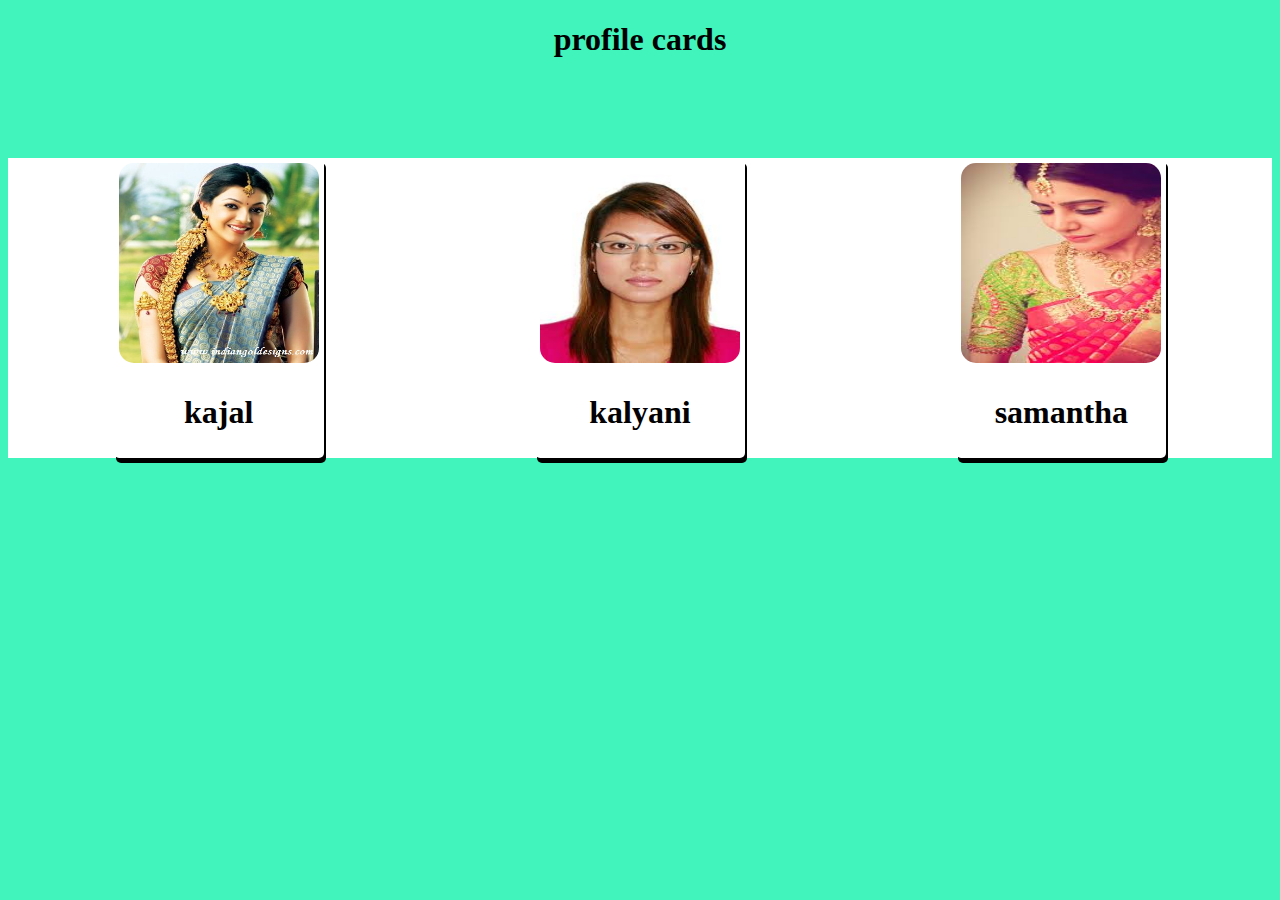
<file: index.html>
<!DOCTYPE html>
<html>
<head>
  <meta charset=UTF-8">
   <meta name="viewport" content="width=device-width,initial-scale=1">
       <title></title>
    <link rel="stylesheet" type="text/css" href="main.css">
  </head>
  <body>
    <h1>profile cards</h1>
    <div class="mainDiv">
      <div class="sub1" onclick="newpage();">
<img src="images/3.jpg"alt=""class="image1">
<h1>kajal</h1>
      </div>

       <div class="sub2" onclick="sampleFunction();">
 <img src="images/2.jpg"alt=""class="image1">
    <h1>kalyani</h1>
       </div>

        <div class="sub3" onclick="newpage();">
           <img src="images/1.jpg"alt=""class="image1">
<h1>samantha</h1>
</div>

         </div>

<script type="text/javascript" src="main.js">

</script>
</body></html>
</file>
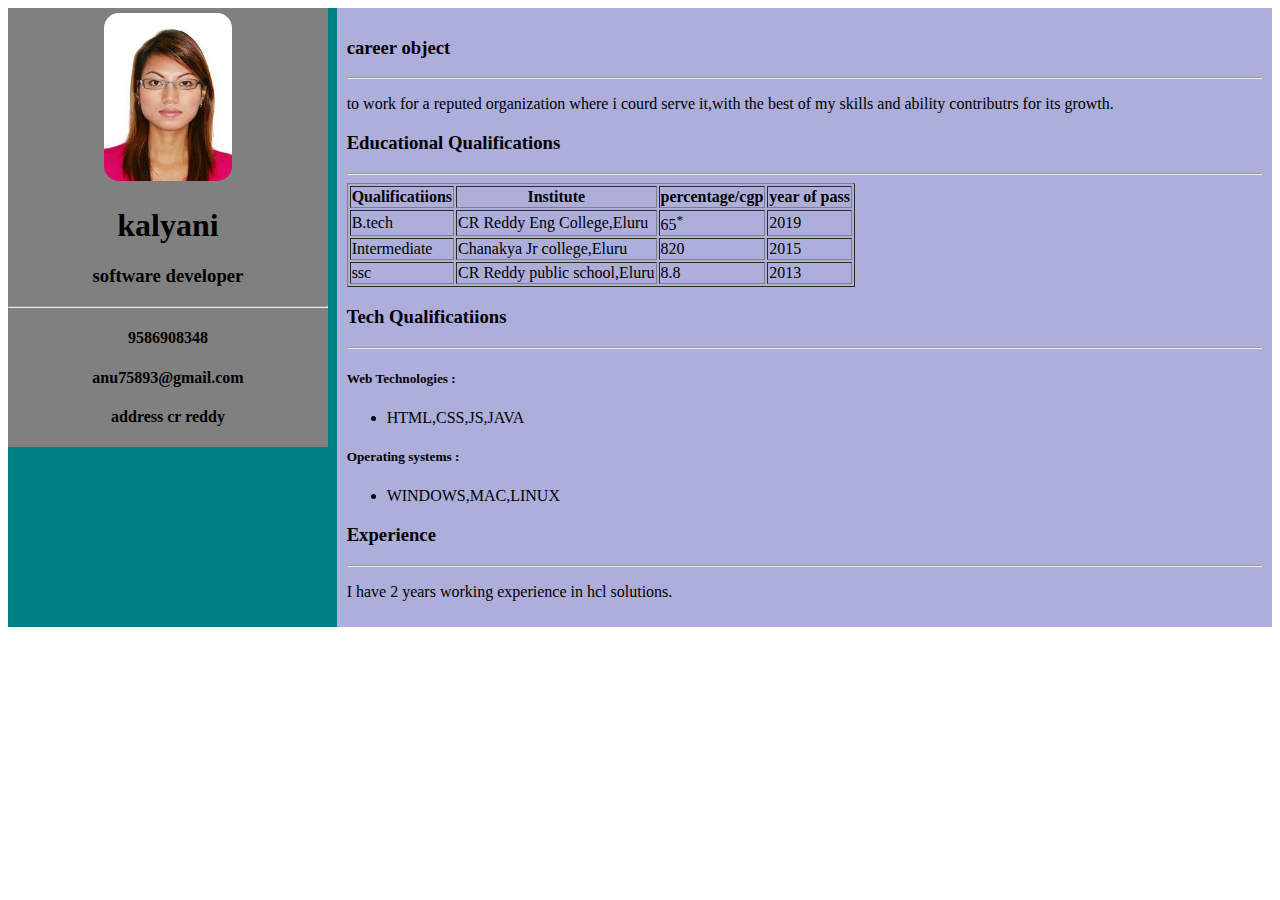
<file: resume.html>
<!DOCTYPE html>
<html>
  <head>
    <meta charset="utf-8">
     <meta name="viewport" content="width=device-width,initial-scale=1">
    <title></title>
    <link rel="stylesheet" href="resume.css">
  </head>
  <body>
    <div class="mainDiv">
     <div class="leftDiv">

    <div class="child1">
      <img src="images/2.jpg" alt="" class="image1">
      <h1>kalyani</h1>
      <h3>software developer</h3>
    </div>

<hr>
<div class="child2">
      <h4>9586908348</h4>
      <h4>anu75893@gmail.com</h4>
      <h4>address cr reddy</h4>
</div>
       </div>
       <div class="rightDiv">
         <div class=" career">
         <h3>career object</h3>
         <hr>
         <p>to work for a reputed organization where i courd serve it,with the best of my skills and ability
           contributrs for its growth.
         </p>

      </div>
     <div class="education">
       <h3>Educational Qualifications</h3>
       <hr>
       <table border="1px">
         <tr>
           <th>Qualificatiions</th>
           <th>Institute</th>
           <th>percentage/cgp</th>
           <th>year of pass</th>
         </tr>
         <tr>
           <td>B.tech</td>
           <td> CR Reddy Eng College,Eluru</td>
           <td>65<sup>*</sup></td>
           <td>2019</td>
         </tr>
         <tr>
           <td>Intermediate</td>
           <td> Chanakya Jr college,Eluru</td>
           <td>820</td>
           <td>2015</td>
         </tr>
         <tr>
           <td>ssc</td>
           <td> CR Reddy public school,Eluru</td>
           <td>8.8</td>
           <td>2013</td>
         </tr>

       </table>
       <div class="Tech qualifications">
         <h3>Tech Qualificatiions</h3>
         <hr>
         <h5>Web Technologies :</h5>
         <ul>
          <li> HTML,CSS,JS,JAVA</li>
</ul>
<h5>Operating systems :</h5>
<ul>
 <li> WINDOWS,MAC,LINUX</li>
</ul>
       </div>
       <div class=" Experience">
       <h3>Experience</h3>
       <hr>
       <p>I have 2 years working experience in hcl solutions.</p>

    </div>
</div>
  </body>
</html>
</file>
<file: sample.html>
<!DOCTYPE html>
<html>
  <head>
    <meta charset="utf-8">
    <meta name="viewport" content="width=device-width,initial-scale=1">
    <title></title>
<link rel="stylesheet" href="resume.css">
  </head>
  <body>
<div class="mainDiv" id="mainDiv">
  <div class="leftDiv"id="lefftDiv">
  </div>
  <div class="rightDiv"id="rightDiv">
  </div>

</div>
<script src="main.js">
</script>
  </body>
</html>
</file>
<file: main.css>
.mainDiv{
  height:300px;
  margin-top: 100px;
background:white;
display:flex;
justify-content: space-around;
}

.sub1{
background:white;
border-radius: 5px;
box-shadow: 2px 5px 0 0 black;
}
.sub2{
background:white;
border-radius:  5px ;
box-shadow: 2px 5px 0 0 black;
}
.sub3{
background:white;
border-radius: 5px;
box-shadow: 2px 5px 0 0 black;
}
body{
  text-align: center;
  background:#41f4bb;
}

.image1{
  margin: 5px;
  width:200px;
  height:200px;
   text-align:center;
  border-radius: 15px;
}

.image2{
    margin: 5px;
  width:200px;
  height:200px;
   text-align:center;
  border-radius: 15px;

}
.image3{
    margin: 5px;
  width:200px;
  height:200px;
   text-align:center;
  border-radius: 15px;

}
@media all and (max-width:768px) {
.mainDiv{
  background: yellow;
  flex-wrap: wrap;
  height: auto;
}
.sub1{
  width: 100%;
  display:flex;
  height: 200px;
  margin: 10px;
}
.sub2{
  width: 100%;
  display:flex;
  height: 200px;
  margin: 10px;
}
.sub3{
  width: 100%;
  display:flex;
  height: 200px;
  margin: 10px;
}
.image1{
  height: 180px;
  border-radius: 25px;
}
}
</file>
<file: resume.css>
.mainDiv{
background: teal;
display: flex;
justify-content: space-between;
}
.leftDiv{
  text-align: center;
  width: 25%;
  height: auto;
  position: fixed;
  background: grey;
}
.rightDiv{
  margin-left: 26%;
  width: 80%;
  background: #adaeda;
  padding: 10px;
}
.image1{
  margin-top:5px;
  width:40%;
  border-radius: 15px;
}
@media all and (min-width:500px) and (max-width:750px){
  body{
    background: red;
  }

  .mainDiv{
    width: 100%;
    flex-wrap: wrap;
  }
.leftDiv{
  width:100%;
  position: relative;
  display: flex;
  margin: 0%;
}
.child2{
  margin-left: 1em;

}
.rightDiv{
  width: 100%;
  margin-left: 0%;
}
}
@media all and (min-width:360px) and (max-width:499px){
  .mainDiv{
    background: #addeea;
    width: 100%;

}
  .leftDiv{
    width:100%;
    display: flex;
}
.rightDiv{
  width:100%;
  margin-left: 0%
}
}
</file>
